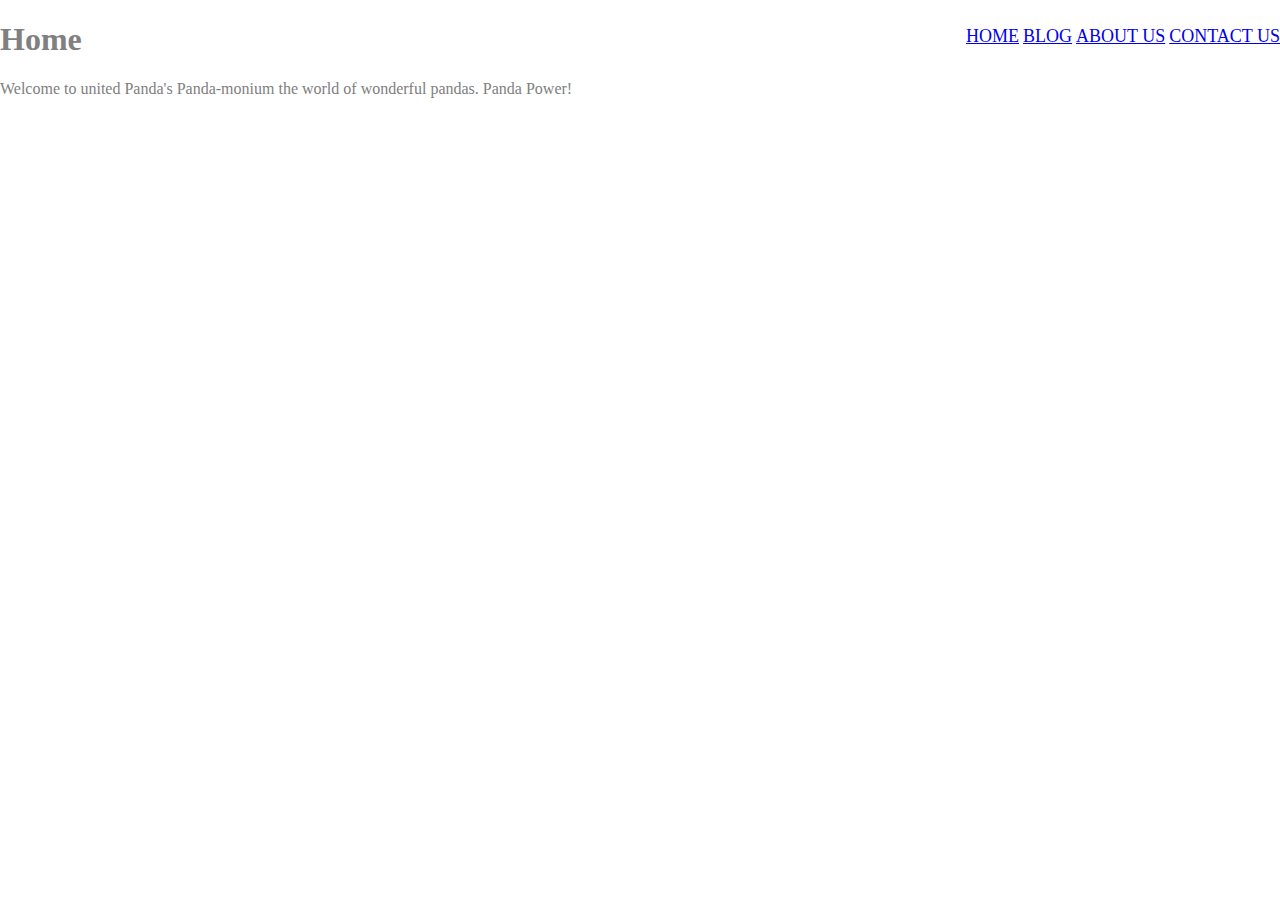
<file: index.html>
<!DOCTYPE html>
<html lang="en-US">

<head>
<title>Home Page - unitedpandas</title>
<link rel="stylesheet" type="text/css" href="panda_style.css" />
<!-- Navbar -->
<div class="panda_navmenu">
<div id="nav">
<nav>
<li><a href="home.html"> home</a></li>
<li><a href="blog.html"> blog</a></li>
<li><a href="about-us.html"> about us</a></li>
<li><a href="contact-us.html"> contact us</a></li> 
</nav>
</head>

<body>
<h1>Home</h1>
<p>Welcome to united Panda's Panda-monium the world of wonderful pandas. Panda Power!</p>
<img src="C:/Users/JACK/Desktop/project_panda/assets/angry_panda.jpg>
</body>
</html>
</file>
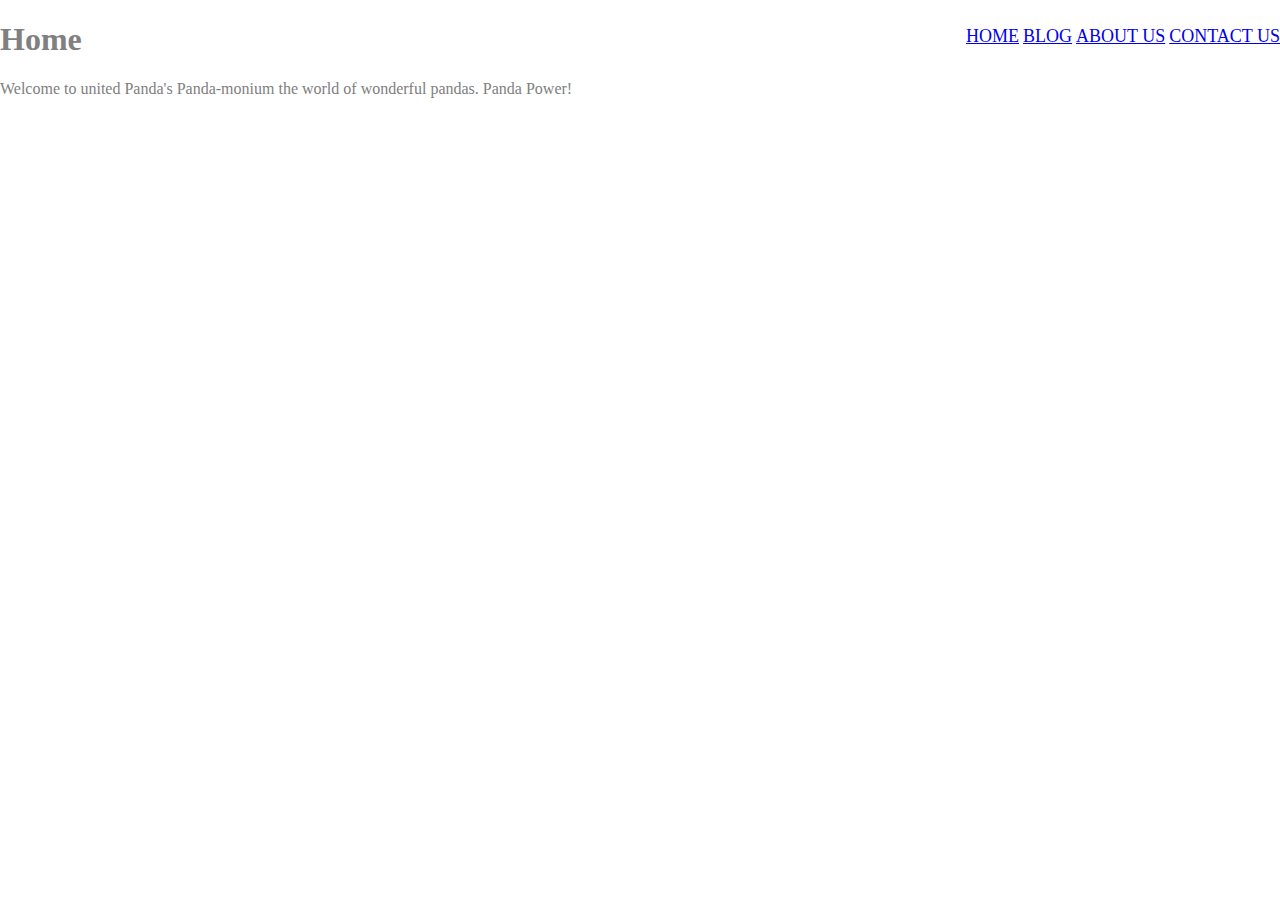
<file: home.html>
<!DOCTYPE html>
<html lang="en-US">

<head>
<title>Home Page - unitedpandas</title>
<link rel="stylesheet" type="text/css" href="panda_style.css" />
<!-- Navbar -->
<div class="panda_navmenu">
<nav>
<li><a href="home.html"> home</a></li>
<li><a href="blog.html"> blog</a></li>
<li><a href="about-us.html"> about us</a></li>
<li><a href="contact-us.html"> contact us</a></li> 
</nav>
</head>

<body>
<h1>Home</h1>
<p>Welcome to united Panda's Panda-monium the world of wonderful pandas. Panda Power!</p>
<img src="C:/Users/JACK/Desktop/project_panda/assets/angry_panda.jpg>
</body>
</html>
</file>
<file: panda_style.css>
body	{ 
background: url("C:/Users/JACK/Desktop/project_panda/assets/panda_backround.jpg") no-repeat center center fixed;
background-size: cover; /* for IE9+, Safari 4.1+, Chrome 3.0+, Firefox 3.6+ */
-webkit-background-size: cover; /* for Safari 3.0 - 4.0 , Chrome 1.0 - 3.0 */
-moz-background-size: cover; /* optional for Firefox 3.6 */ 
-o-background-size: cover; /* for Opera 9.5 */
margin: 0; /* to remove the default white margin of body */
padding: 0; /* to remove the default white margin of body */
overflow: hidden;
color: #808080;
}
		
h1	{color: #808080;}

p	{color: #808080;}

header{backround: #ffffff;}

header:: after {
	content: '':
	display: table;
	clear: both;
}
.logo {
	float: left;
}

nav{
	float: right
}

nav ul {
	margin: 0;
	padding: 0;
	list-style: none;
}

nav li {
	display: inline-block;
	margin-left: 70px
	padding top: 25px
	padding-bottom: 200px
	
	postion: relative
}

nav a {
	color: #000000
	text-decoration: none;
	text-transform: uppercase;
	font-size: 18px
}

nav a:hover {
color: #000000
}

nav a:hover::before {
	width: 100%;
}

nav a::before {
	content: '';
	display: block;
	height: 5px;
	width:100%
	background-color: #ffffff;
	
	position; absolute
	top: 0;
	width: 0%;
	
	transition: all ease-in-out 250ms;
	
}
</file>
